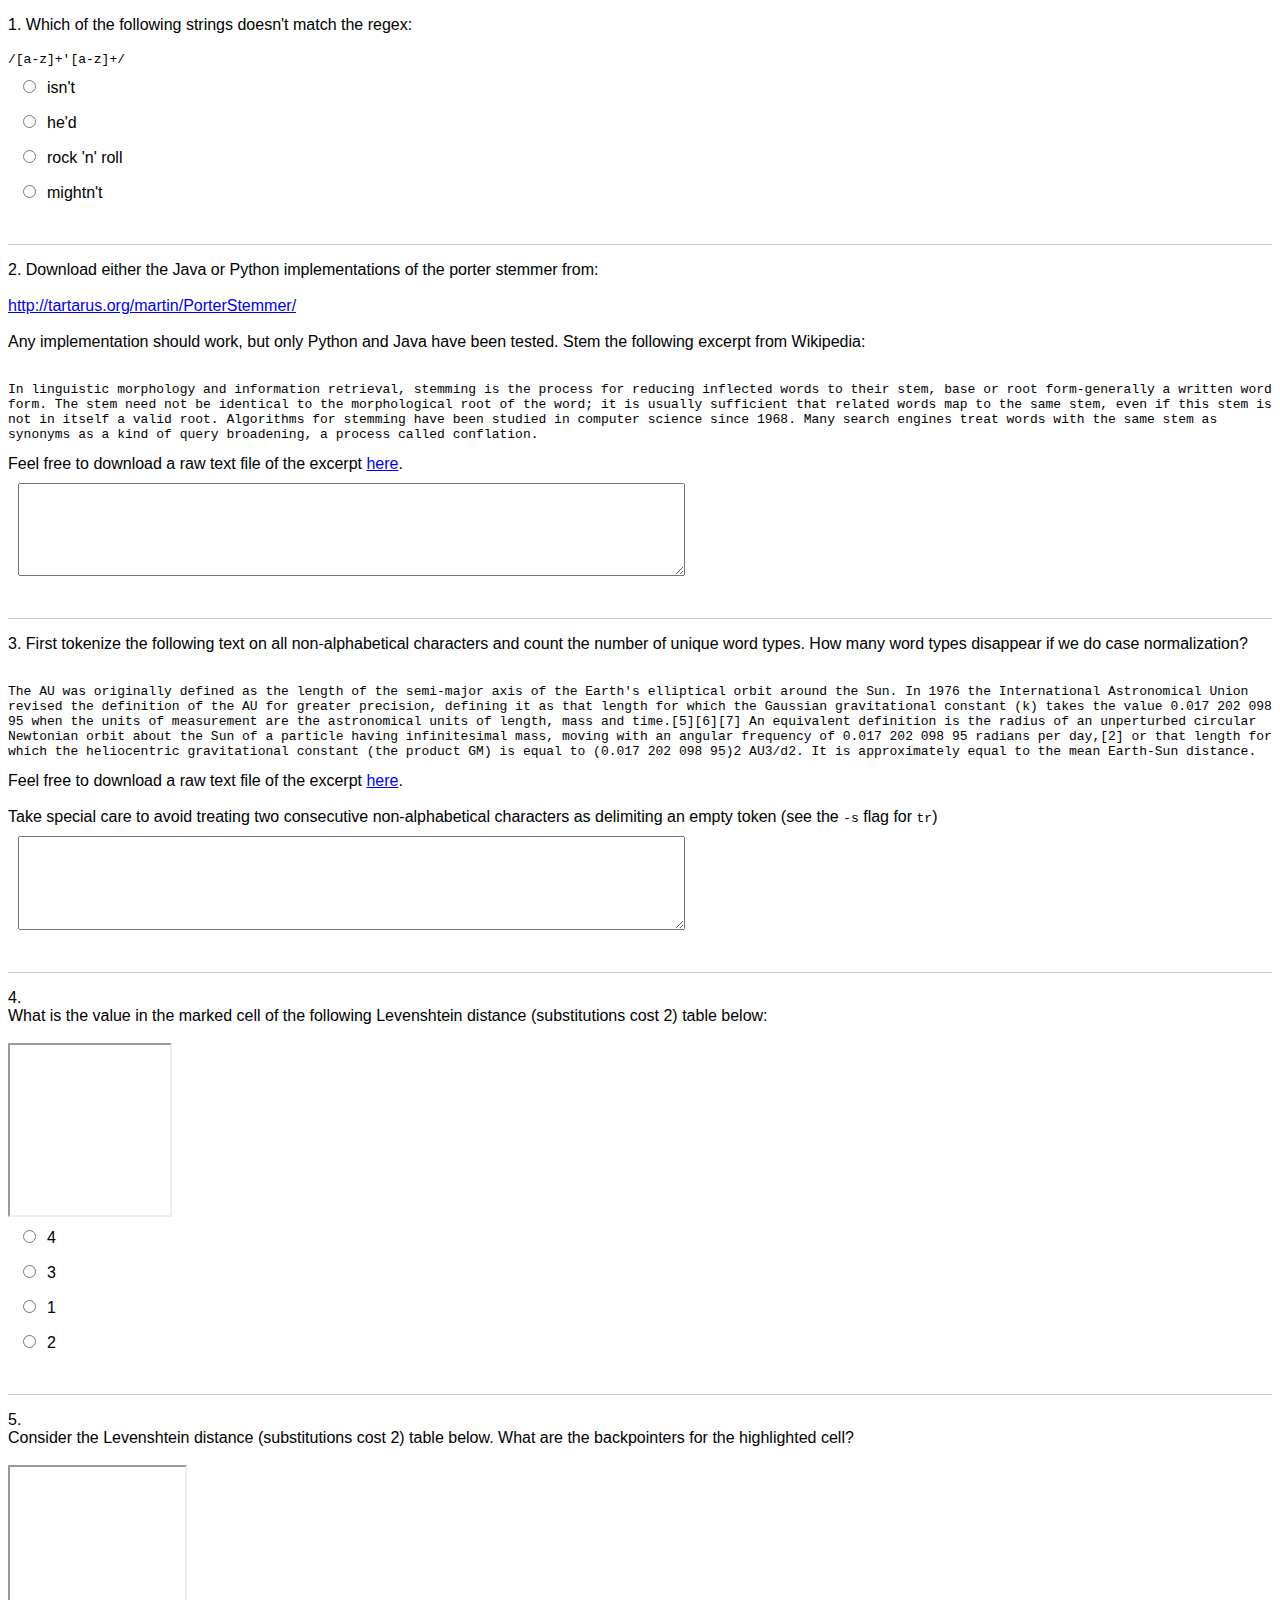
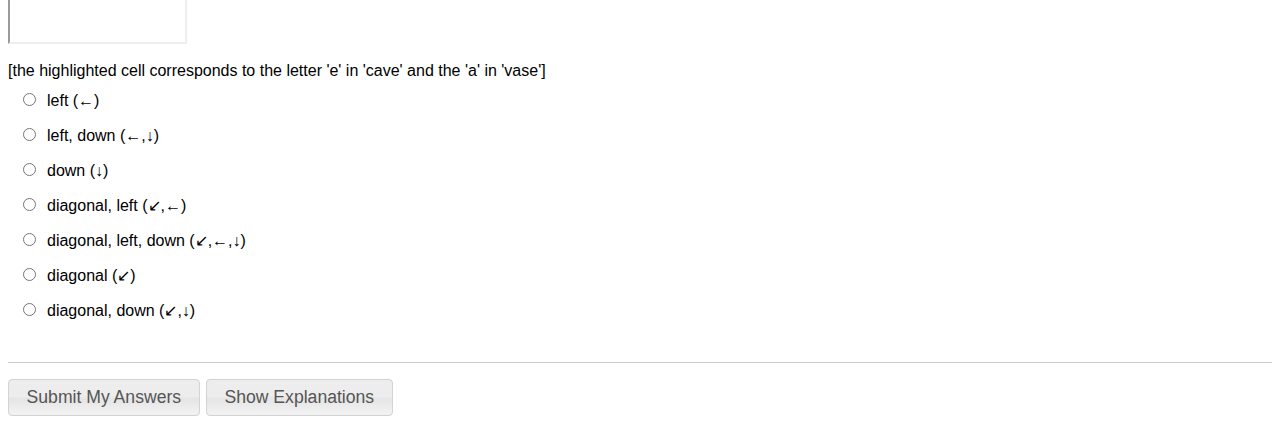
<file: problem-sets/index.html>
<html>
    <head>
        <script type="text/x-mathjax-config">
            MathJax.Hub.Config({
                               extensions: ["tex2jax.js"],
                               jax: ["input/TeX", "output/HTML-CSS"],
                               tex2jax: {
                               inlineMath: [ ['$$','$$'], ['$', '$'], ["\\(","\\)"] ],      
                               displayMath: [ ["\\[","\\]"] ],
                               processEscapes: true
                               },
                               imageFont: null,
                               "HTML-CSS": { availableFonts: ["TeX"] }
                               });
            
            var explained=false;
            </script>
        
        <script type="text/javascript" src="http://cdn.mathjax.org/mathjax/latest/MathJax.js?config=default"></script>
        <script src="../js/jquery.min.js" type="text/javascript"></script>
        <script src="../js/jquery.tools.min.js" type="text/javascript"></script>
        <script src="../js/jquery-ui.min.js" type="text/javascript"></script>
        
        <link rel="stylesheet" href="../css/jquery-ui.css" type="text/css" media="all" />
        
        <style type='text/css'>
            .question_number_area{
                margin-top: 12pt;
                margin-bottom:6pt;
            }
            .quiz_question_number {
                font-weight: bold;
                display: inline;
            }
            .question_feedback{
                display: inline;
            }
            .question_feedback img {
                display:inline;
                width:24px;
                height:24px;
            }
            body {
                font-family: Arial,Helvetica,Sans-Serif;
            }
            pre {white-space: normal; }
            div.correct_question{
                display:block;
                border-radius: 5px;
                padding:5px;
                background: #f0fff0;
                border: 2px green solid;
            }
            
            div.incorrect_choice {
                color: grey;
            }
            
            div.correct_choice {
                border:2px green solid;
                border-radius: 5px;
            }
            div.feedback{
                display:inline;
            }
            div.quiz_option {
                margin: 5px;
                padding: 5px;
            }
            div.quiz_option label {
                padding-left: .5em;
            }
            
            div.quiz_option label.checkbox-label {
                font-size: 10pt;
                margin-right: 5px;
                width: 30px;
            }
            div.choice_explanation{
                display:none;
                border-radius: 5px;
                padding:5px;
                background: #f0f0f0;
                border: 2px black solid;
            }
            div.correct_choice div.choice_explanation {
                background: #f0fff0;
                border: 2px green solid;
            }
            div.incorrect_choice div.choice_explanation {
                background: #fff0f0;
                border: 2px red solid;      
                color: black;
            }
            div.question_explanation{
                display:inline;
            }
            div.explanation_trigger{
                /*display:inline;*/
                float: left;
                margin-right: 5px;
            }
            .ui-icon-blank {background-position:-240px -224px}
            div.question-unit { 
                border-bottom: 1px solid #ccc;
                margin-bottom: 1em;
                padding-bottom: 2em; 
                position: relative;
            }
            div.question-unit textarea {
                height: 7em;
                width: 50em;
            }
            div.question-unit div.question-expl {
                background-color: #def;
                border: 2px solid #69f;
                border-radius: 5px;
                display: none;
                padding: .5em 1em; 
            }
            .answer-expl {
                background-color: #def;
                border: 1px solid #69f;
                border-radius: 5px;
                display: none;
                padding: 0 .5em;
            }
            </style>
    </head>
    <body>
        <div class="quiz_question_body">
            <form id="problem-set-form" name="problem-set-form" method="post" action="index.html">
            <div class="question_number_area">
            </div>
            <div class="quiz_question_text"> 
                
            </div>
            <div class="quiz_options">
            </div>
            <div class="quiz_question_body">
                <!--<div class="question_number_area" id="div_q2"><span class="quiz_question_number">Question 2</span><div class="question_feedback" id="q2Feedback"></div><div class="question_explanation" id="q2Explanation"></div>-->
                </div>
                
            </div>  
            <input id="qsubmit" type="submit" value="Submit My Answers" />
            <input id="qexplain" type="submit" value="Show Explanations" />
            </form>    
            <script>
            var ansKey = {};

            var renderQuestion = function (questionObj, questionId, preamble) {
                var myQ = null;
                if ($.isArray(questionObj)) {
                    myQ = questionObj[Math.floor(Math.random()*questionObj.length)];
                } else {
                    myQ = questionObj;
                }
                $('.quiz_question_text').append('<div id="' + questionId + '" class="question-unit"></div>');
                $('#' + questionId).text(questionId.split('_')[1] + '. ');
                $('#' + questionId).append('<div id="' + questionId + '_feedback" class="question_feedback"></div>');
                if (preamble) {
                    $('#' + questionId).append(preamble);
                }
                $('#' + questionId).append(myQ["data"]["text"]);
                $('#' + questionId).append('<div id="'+ questionId + '_X" class="question-expl"></div>');
                $('#' + questionId + '_X').append(myQ["data"]["explanation"]);

                //console.log(myQ);
                var questionType = myQ["@attributes"]["type"];
                $('#' + questionId).append('<div id="'+ questionId + '_Choices" class="answer-choices"></div>');
               
                renderAnswers(myQ["data"]["option_groups"]["option_group"], questionType, questionId);
            };

            var renderAnswers = function (optionObj, questionType, questionId) {

                // obj that holds correct answers
                ansKey[questionId] = {};

                if (questionType === "GS_Choice_Answer_Question") {
                    var answersToRender = [];
                    if ($.isArray(optionObj)) {
                        // rendering some from each collection
                        for (var ansIdx = 0; ansIdx < optionObj.length; ansIdx += 1) {
                            var ansColl = optionObj[ansIdx];
                            var selectNum = parseInt(ansColl["@attributes"]["select"]);
                            var correctedArr = [];
                            for (var i = 0; i < ansColl["option"].length; i += 1) {
                                if (ansColl["option"][i]) {
                                    correctedArr.push(ansColl["option"][i]);
                                }
                            }
                            for (var i = 0; i < selectNum; i += 1) {
                                var arrLen = correctedArr.length;
                                var randomIdx = Math.floor(Math.random() * arrLen);
                                var myAns = correctedArr.splice(randomIdx,1);
                                answersToRender.push(myAns[0]);
                            }
                        }    
                        var origLen = answersToRender.length;
                        for (var counter = 0; counter < origLen; counter += 1) {

                            var newRandomIdx = (Math.floor(Math.random() * answersToRender.length));
                            var curAns = answersToRender.splice(newRandomIdx,1);

                            var curAnsId = curAns[0]["@attributes"]["id"];
                            var curAnsScore = curAns[0]["@attributes"]["selected_score"];
                            var curAnsText = curAns[0]["text"];
                            var curAnsExpl = curAns[0]["explanation"];

                            if (curAnsScore == 1) {
                                ansKey[questionId]["correct"] = curAnsId;
                            }

                            $('#' + questionId + '_Choices').append('<div class="quiz_option"><input type="radio" id="' + curAnsId + '" name="' + questionId + '_input"></input><label for="' + curAnsId + '">' + curAnsText +'</label><div class="answer-expl">' + curAnsExpl + '</div></div>');
                        }
                    } else {
                        // rendering all
                        var origLen = optionObj["option"].length;
                        //console.log(optionObj);
                        var answersToRender = [];
                        for (var counter = 0; counter < origLen; counter += 1) {

                            var newRandomIdx = (Math.floor(Math.random() * optionObj["option"].length));
                            var curAns = optionObj["option"].splice(newRandomIdx,1);

                            var curAnsId = curAns[0]["@attributes"]["id"];
                            var curAnsScore = curAns[0]["@attributes"]["selected_score"];
                            var curAnsText = curAns[0]["text"];
                            var curAnsExpl = curAns[0]["explanation"];

                            if (curAnsScore == 1) {
                                ansKey[questionId]["correct"] = curAnsId;
                            }

                            $('#' + questionId + '_Choices').append('<div class="quiz_option"><input type="radio" id="' + curAnsId + '" name="' + questionId + '_input"></input><label for="' + curAnsId + '">' + curAnsText +'</label><div class="answer-expl">' + curAnsExpl + '</div></div>');
                        }
                    }
                } else if (questionType === "GS_Short_Answer_Question_Simple") {

                    if ($.isArray(optionObj["option"])) {
                        for (var i = 0; i < optionObj["option"].length; i += 1) {
                            //console.log(optionObj["option"][i]);
                            var curAnsId = optionObj["option"][i]["@attributes"]["id"];
                            var curAnsScore = optionObj["option"][i]["@attributes"]["selected_score"];
                            var curAnsText = optionObj["option"][i]["text"];
                            var curAnsExpl = optionObj["option"][i]["explanation"];

                            //console.log(curAnsExpl);
                            //if (!$.isEmptyObject(curAnsExpl) && curAnsExpl.toLowerCase().indexOf("correct") != -1) {
                            if (curAnsScore == 1) {
                                ansKey[questionId]["correct"] = curAnsText;
                            }
                        }
                    } else {
                        var curAnsId = optionObj["option"]["@attributes"]["id"];
                        var curAnsScore = optionObj["option"]["@attributes"]["selected_score"];
                        var curAnsText = optionObj["option"]["text"];
                        var curAnsExpl = optionObj["option"]["explanation"];

                        //if (curAnsExpl && curAnsExpl.toLowerCase().indexOf("correct") != -1) {
                        if (curAnsScore == 1) {
                            ansKey[questionId]["correct"] = curAnsText;
                        }
                    }
                    $('#' + questionId + '_Choices').append('<div class="quiz_option"><textarea id="' + curAnsId + '" name="' + questionId + '_input"></textarea><div class="answer-expl">' + curAnsExpl + '</div></div>');

                }

            };

            var renderQuiz = function (jsonObj) {
                // all should follow same format
                var questionsArr = jsonObj["data"]["question_groups"]["question_group"];
                for (q = 0; q < questionsArr.length; q += 1) {
                    renderQuestion(questionsArr[q]["question"], 'Q_' + (q + 1), questionsArr[q]["preamble"]);
                } 
            };

            $(document).ready(function() {

                var psJsonPath = '';
                if (location.search.split("ps=")[1]) { 
                    psJsonPath = 'json/' + location.search.split("ps=")[1] + '/question.json';
                } else {
                    psJsonPath = 'json/Text-Processing-And-Edit-Distance/question.json'; 
                }
                $.get(psJsonPath, 
                        function (data, message, jqXHR) {
                            renderQuiz(data);
                            console.log(ansKey);
                        }, 'json');

                $("#qsubmit").button();
                $("#qsubmit").click(checkAnswers);
                $("#qexplain").button();
                $("#qexplain").click(explainAll);
                $("#feedback-dialog").dialog({autoOpen:false});
                $("#tooltiptest").tooltip();

                $('input:checkbox').button({text:false, icons:{primary:'ui-icon-blank'}, label:'Click to select'});
                $('input:checkbox').change( function (evt) {showCorrect(evt.target);});

            });
                
            function showCorrect(input) {
                if (input.checked) {
                    $(input).button('option','icons', {primary: "ui-icon-check"});
                } else { 
                    $(input).button('option','icons', {primary: "ui-icon-blank"});
                }
            }

            function checkAnswers(event) {

                event.preventDefault();

                if (event.currentTarget.value == "Try Again") {
                    $(document).attr('location').href = location.href;
                }

                var tryQ1 = tryQ2 = null;

                var userAnswers = [];
                var quizLen = $('.question-unit').length;
                for (var q = 1; q <= quizLen; q += 1) {
                    var answerInput = $('[name*="Q_' + q + '_input"]');
                    console.log(answerInput);
                    console.log($('#Q_' + q + '_input'));
                    switch (answerInput[0].tagName.toLowerCase()) {
                        case "input":
                            var questionStatus = false;
                            for (var i = 0; i < answerInput.length; i += 1) {
                                console.log(answerInput[i].id + ": " + answerInput[i].checked);
                                console.log(answerInput[i].id == ansKey["Q_" + q]["correct"]);
                                if (answerInput[i].checked) {
                                    questionStatus = ansKey["Q_" + q]["correct"] == answerInput[i].id;
                                }
                            }
                            userAnswers.push(questionStatus);
                            break;
                        case "textarea":
                            userAnswers.push(ansKey["Q_" + q]["correct"] == answerInput.val());
                            break;
                        default:
                            break;
                    }

                    var tryAgain = false;
                    for (var a = 0; a < userAnswers.length; a += 1) {
                        if (userAnswers[a] && userAnswers[a] != "undefined") {
                            $('#Q_' + (a + 1) + '_feedback').html('<img src="../css/images/correct.png" />');
                        } else {
                            $('#Q_' + (a + 1) + '_feedback').html('<img src="../css/images/wrong.png" />');
                            tryAgain = true;
                        }
                    }

                    if (tryAgain) {
                        $('#qsubmit').val('Try Again');
                    } else {
                        $('#qexplain').val('Continue');                        
                        $('#qsubmit').hide();
                    }

                }
                
                /*
                if (checkq2()) {
                    $('#q2Feedback').html("<img src='../css/images/correct.png' />");
                    $('#q2Explanation').html("<div class='correct_question'>Explanation: $$x = (7-2) \\times 3^{-1} \\in \\mathbb{Z}_{19}$$</div>");
                    MathJax.Hub.Queue(["Typeset",MathJax.Hub,'q2Explanation']);
                } else {
                    $('#q2Feedback').html('<img src="../css/images/wrong.png" />');
                    tryQ2 = true;
                }

                if (tryQ1 || tryQ2) {
                }
                */
            }
                
            /*
            function checkq1() {
                if ($('#q1a')[0].checked!=false) return false;
                if ($('#q1b')[0].checked!=true) return false;
                if ($('#q1c')[0].checked!=false) return false;
                if ($('#q1d')[0].checked!=true) return false;
                if ($('#q1e')[0].checked!=true) return false;
                if ($('#q1f')[0].checked!=false) return false;
                if ($('#q1g')[0].checked!=true) return false;
                if ($('#q1h')[0].checked!=false) return false; 
                return true;
            }
                
            function checkq2() {
                var patt = /\b\s*8\s*\b/i;
                return patt.test($('#q2ans').val());
            }
            */
                
            function explainAll(event) {

                event.preventDefault();

                if (event.currentTarget.value == "Continue") {
                    $(document).attr('location').href = "../week1/Defining-Minimum-Edit-Distance/";
                }

                if (!explained) {
                        
                    explained=true;
                    $('#div_q1a').addClass('incorrect_choice');
                    $('#div_q1b').addClass('correct_choice');
                    $('#div_q1c').addClass('incorrect_choice');
                    $('#div_q1d').addClass('correct_choice');
                    $('#div_q1e').addClass('correct_choice');
                    $('#div_q1f').addClass('incorrect_choice');
                    $('#div_q1g').addClass('correct_choice');
                    $('#div_q1h').addClass('incorrect_choice');

                    $('.question-expl').show();
                    $('.answer-expl').show();
                    
                    /*
                    $('#div_q1a').prepend(typesetExplanation(''))
                    .prepend(triggerFactory());
                    $('#div_q1b').prepend(typesetExplanation("You cannot encrypt $$k$$ under the root, but 1's children must be able to decrypt $$k$$."))
                    .prepend(triggerFactory());
                    $('#div_q1c').prepend(typesetExplanation(""))
                    .prepend(triggerFactory());
                    $('#div_q1d').prepend(typesetExplanation("You cannot encrypt $$k$$ under any key on the path from the root to node 25. Therefore 26 can only decrypt if you encrypt $$k$$ under key $$k_{26}$$."))
                    .prepend(triggerFactory());
                    $('#div_q1e').prepend(typesetExplanation("You cannot encrypt $$k$$ under key 5, but 11's children must be able to decrypt $$k$$."))
                    .prepend(triggerFactory());
                    
                    $('#div_q1f').prepend(typesetExplanation(""))
                    .prepend(triggerFactory());
                    
                    $('#div_q1g').prepend(typesetExplanation("You cannot encrypt $$k$$ under 2, but 6's children must be able to decrypt $$k$$."))
                    .prepend(triggerFactory());
                    
                    $('#div_q1h').prepend(typesetExplanation(""))
                    .prepend(triggerFactory());

                    $('.explanation_trigger').tooltip({'position':'top right', 'opacity':1});  
                    */
                }
                                                

                //$('#q1Explanation').html("<div class='correct_question'>Question Explanation: See individual choice explanations</div>");

                //$('#q2Explanation').html(" <div class='correct_question'>Question Explanation: $$x = (7-2) \\times 3^{-1} \\in \\mathbb{Z}_{19}$$</div>");
                MathJax.Hub.Queue(["Typeset",MathJax.Hub,'q2Explanation']);

                $('#qexplain').val('Continue');                        
                    
            }
                
            function triggerFactory() {
                return $(document.createElement('div')).attr('class','explanation_trigger').html('<a href="javascript:">[?]</a> ')[0];
                
            }
                
            function typesetExplanation(text) {
                if (text=='') {
                    text="No explanation was given by the instructor.";
                }
                var explanationDiv=$(document.createElement('div')).attr('class','choice_explanation').html(text)[0];
                MathJax.Hub.Queue(["Typeset",MathJax.Hub,explanationDiv]);
                return explanationDiv;
            }
                
            </script>
    </body>
</html>
</file>
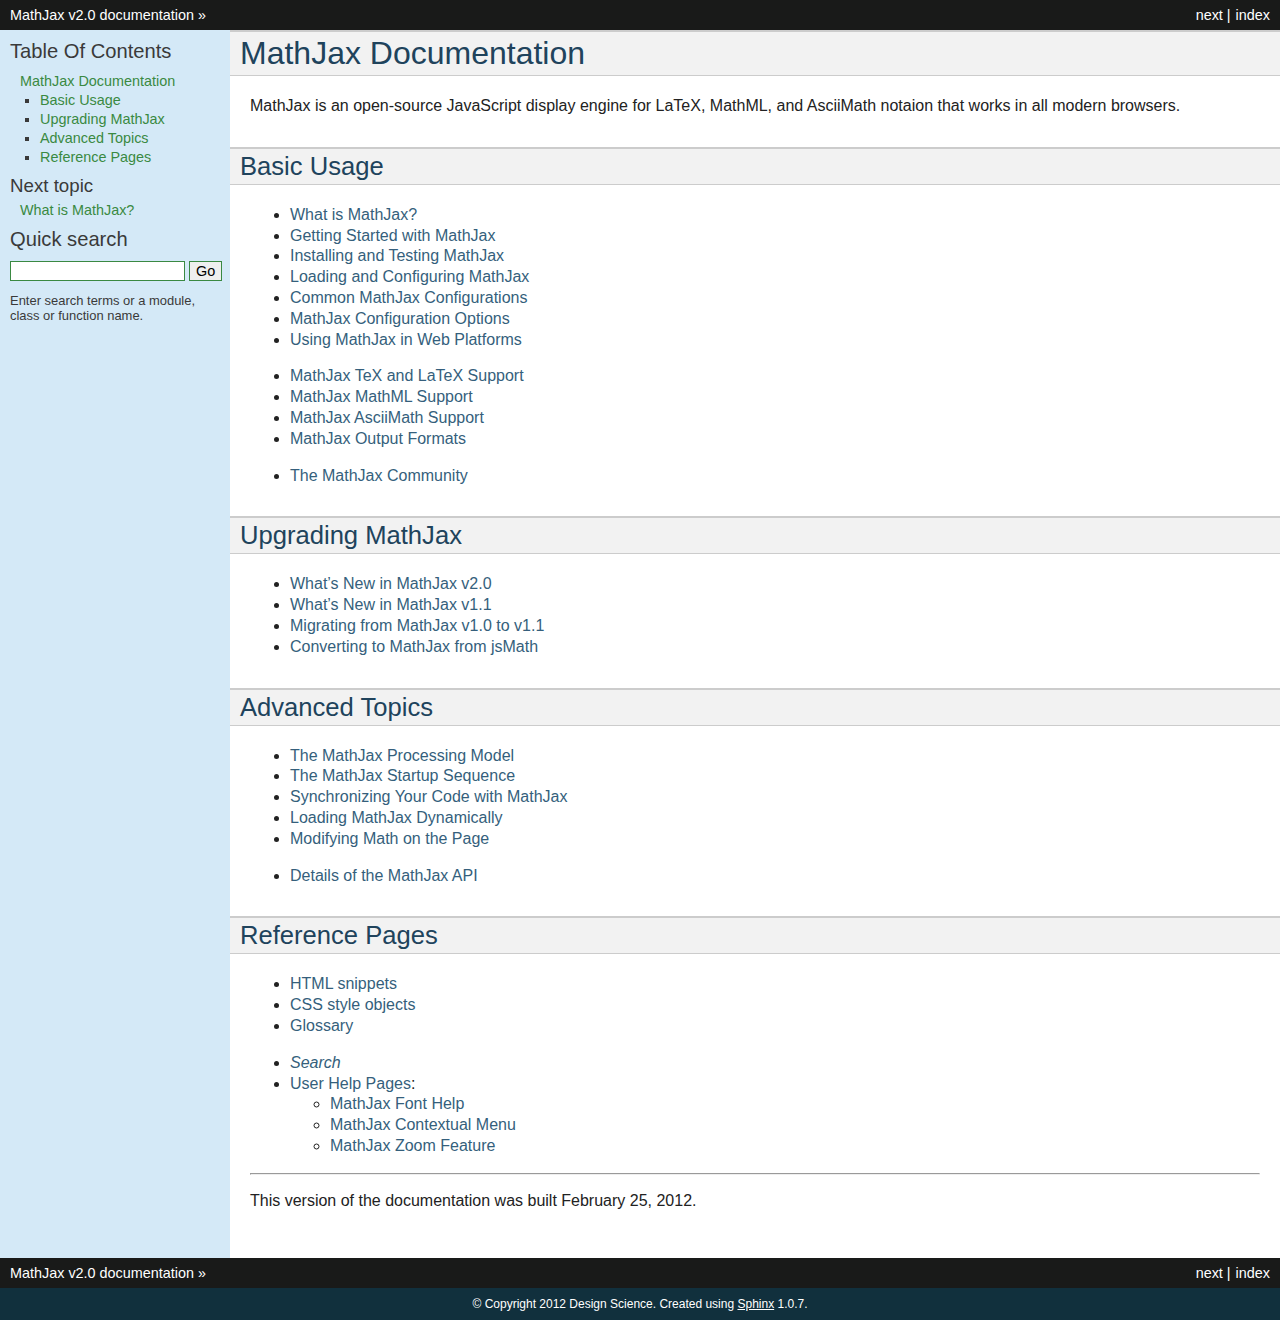
<file: offline/mathjax/docs/html/index.html>
<!DOCTYPE html PUBLIC "-//W3C//DTD XHTML 1.0 Transitional//EN"
  "http://www.w3.org/TR/xhtml1/DTD/xhtml1-transitional.dtd">

<html xmlns="http://www.w3.org/1999/xhtml">
  <head>
    <meta http-equiv="Content-Type" content="text/html; charset=utf-8" />
    
    <title>MathJax Documentation &mdash; MathJax v2.0 documentation</title>
    <link rel="stylesheet" href="_static/mj.css" type="text/css" />
    <link rel="stylesheet" href="_static/pygments.css" type="text/css" />
    <script type="text/javascript">
      var DOCUMENTATION_OPTIONS = {
        URL_ROOT:    '',
        VERSION:     '2.0',
        COLLAPSE_INDEX: false,
        FILE_SUFFIX: '.html',
        HAS_SOURCE:  true
      };
    </script>
    <script type="text/javascript" src="_static/jquery.js"></script>
    <script type="text/javascript" src="_static/underscore.js"></script>
    <script type="text/javascript" src="_static/doctools.js"></script>
    <!--<script type="text/javascript" src="../../MathJax.js?config=TeX-AMS-MML_HTMLorMML"></script>-->
    <link rel="top" title="MathJax v2.0 documentation" href="#" />
    <link rel="next" title="What is MathJax?" href="mathjax.html" /> 
  </head>
  <body>
    
    <div class="related">
      <h3>Navigation</h3>
      <ul>
        <li class="right" style="margin-right: 10px">
          <a href="genindex.html" title="General Index"
             accesskey="I">index</a></li>
        <li class="right" >
          <a href="mathjax.html" title="What is MathJax?"
             accesskey="N">next</a> |</li>
        <li><a href="#">MathJax v2.0 documentation</a> &raquo;</li> 
      </ul>
    </div>  

    <div class="document">
      <div class="documentwrapper">
        <div class="bodywrapper">
          <div class="body">
            
  <div class="section" id="mathjax-documentation">
<h1>MathJax Documentation<a class="headerlink" href="#mathjax-documentation" title="Permalink to this headline">¶</a></h1>
<p>MathJax is an open-source JavaScript display engine for LaTeX,
MathML, and AsciiMath notaion that works in all modern browsers.</p>
<div class="section" id="basic-usage">
<h2>Basic Usage<a class="headerlink" href="#basic-usage" title="Permalink to this headline">¶</a></h2>
<div class="toctree-wrapper compound">
<ul>
<li class="toctree-l1"><a class="reference internal" href="mathjax.html">What is MathJax?</a></li>
<li class="toctree-l1"><a class="reference internal" href="start.html">Getting Started with MathJax</a></li>
<li class="toctree-l1"><a class="reference internal" href="installation.html">Installing and Testing MathJax</a></li>
<li class="toctree-l1"><a class="reference internal" href="configuration.html">Loading and Configuring MathJax</a></li>
<li class="toctree-l1"><a class="reference internal" href="config-files.html">Common MathJax Configurations</a></li>
<li class="toctree-l1"><a class="reference internal" href="options/index.html">MathJax Configuration Options</a></li>
<li class="toctree-l1"><a class="reference internal" href="platforms/index.html">Using MathJax in Web Platforms</a></li>
</ul>
</div>
<div class="toctree-wrapper compound">
<ul>
<li class="toctree-l1"><a class="reference internal" href="tex.html">MathJax TeX and LaTeX Support</a></li>
<li class="toctree-l1"><a class="reference internal" href="mathml.html">MathJax MathML Support</a></li>
<li class="toctree-l1"><a class="reference internal" href="asciimath.html">MathJax AsciiMath Support</a></li>
<li class="toctree-l1"><a class="reference internal" href="output.html">MathJax Output Formats</a></li>
</ul>
</div>
<div class="toctree-wrapper compound">
<ul>
<li class="toctree-l1"><a class="reference internal" href="community.html">The MathJax Community</a></li>
</ul>
</div>
</div>
<div class="section" id="upgrading-mathjax">
<span id="id1"></span><h2>Upgrading MathJax<a class="headerlink" href="#upgrading-mathjax" title="Permalink to this headline">¶</a></h2>
<div class="toctree-wrapper compound">
<ul>
<li class="toctree-l1"><a class="reference internal" href="whats-new-2.0.html">What&#8217;s New in MathJax v2.0</a></li>
<li class="toctree-l1"><a class="reference internal" href="whats-new-1.1.html">What&#8217;s New in MathJax v1.1</a></li>
<li class="toctree-l1"><a class="reference internal" href="upgrade.html">Migrating from MathJax v1.0 to v1.1</a></li>
<li class="toctree-l1"><a class="reference internal" href="jsMath.html">Converting to MathJax from jsMath</a></li>
</ul>
</div>
</div>
<div class="section" id="advanced-topics">
<span id="id2"></span><h2>Advanced Topics<a class="headerlink" href="#advanced-topics" title="Permalink to this headline">¶</a></h2>
<div class="toctree-wrapper compound">
<ul>
<li class="toctree-l1"><a class="reference internal" href="model.html">The MathJax Processing Model</a></li>
<li class="toctree-l1"><a class="reference internal" href="startup.html">The MathJax Startup Sequence</a></li>
<li class="toctree-l1"><a class="reference internal" href="synchronize.html">Synchronizing Your Code with MathJax</a></li>
<li class="toctree-l1"><a class="reference internal" href="dynamic.html">Loading MathJax Dynamically</a></li>
<li class="toctree-l1"><a class="reference internal" href="typeset.html">Modifying Math on the Page</a></li>
</ul>
</div>
<div class="toctree-wrapper compound">
<ul>
<li class="toctree-l1"><a class="reference internal" href="api/index.html">Details of the MathJax API</a></li>
</ul>
</div>
</div>
<div class="section" id="reference-pages">
<h2>Reference Pages<a class="headerlink" href="#reference-pages" title="Permalink to this headline">¶</a></h2>
<div class="toctree-wrapper compound">
<ul>
<li class="toctree-l1"><a class="reference internal" href="HTML-snippets.html">HTML snippets</a></li>
<li class="toctree-l1"><a class="reference internal" href="CSS-styles.html">CSS style objects</a></li>
<li class="toctree-l1"><a class="reference internal" href="glossary.html">Glossary</a></li>
</ul>
</div>
<ul class="simple">
<li><a class="reference internal" href="search.html"><em>Search</em></a></li>
<li><a class="reference external" href="http://www.mathjax.org/help/user">User Help Pages</a>:<ul>
<li><a class="reference external" href="http://www.mathjax.org/help/fonts">MathJax Font Help</a></li>
<li><a class="reference external" href="http://www.mathjax.org/help/menu">MathJax Contextual Menu</a></li>
<li><a class="reference external" href="http://www.mathjax.org/help/zoom">MathJax Zoom Feature</a></li>
</ul>
</li>
</ul>
<hr class="docutils" />
<p>This version of the documentation was built February 25, 2012.</p>
</div>
</div>


          </div>
        </div>
      </div>
      <div class="sphinxsidebar">
        <div class="sphinxsidebarwrapper">
  <h3><a href="#">Table Of Contents</a></h3>
  <ul>
<li><a class="reference internal" href="#">MathJax Documentation</a><ul>
<li><a class="reference internal" href="#basic-usage">Basic Usage</a><ul>
</ul>
</li>
<li><a class="reference internal" href="#upgrading-mathjax">Upgrading MathJax</a><ul>
</ul>
</li>
<li><a class="reference internal" href="#advanced-topics">Advanced Topics</a><ul>
</ul>
</li>
<li><a class="reference internal" href="#reference-pages">Reference Pages</a><ul>
</ul>
</li>
</ul>
</li>
</ul>

  <h4>Next topic</h4>
  <p class="topless"><a href="mathjax.html"
                        title="next chapter">What is MathJax?</a></p>
<div id="searchbox" style="display: none">
  <h3>Quick search</h3>
    <form class="search" action="search.html" method="get">
      <input type="text" name="q" size="18" />
      <input type="submit" value="Go" />
      <input type="hidden" name="check_keywords" value="yes" />
      <input type="hidden" name="area" value="default" />
    </form>
    <p class="searchtip" style="font-size: 90%">
    Enter search terms or a module, class or function name.
    </p>
</div>
<script type="text/javascript">$('#searchbox').show(0);</script>
        </div>
      </div>
      <div class="clearer"></div>
    </div>
    <div class="related">
      <h3>Navigation</h3>
      <ul>
        <li class="right" style="margin-right: 10px">
          <a href="genindex.html" title="General Index"
             >index</a></li>
        <li class="right" >
          <a href="mathjax.html" title="What is MathJax?"
             >next</a> |</li>
        <li><a href="#">MathJax v2.0 documentation</a> &raquo;</li> 
      </ul>
    </div>
    <div class="footer">
        &copy; Copyright 2012 Design Science.
      Created using <a href="http://sphinx.pocoo.org/">Sphinx</a> 1.0.7.
    </div>
    
  </body>
</html>
</file>
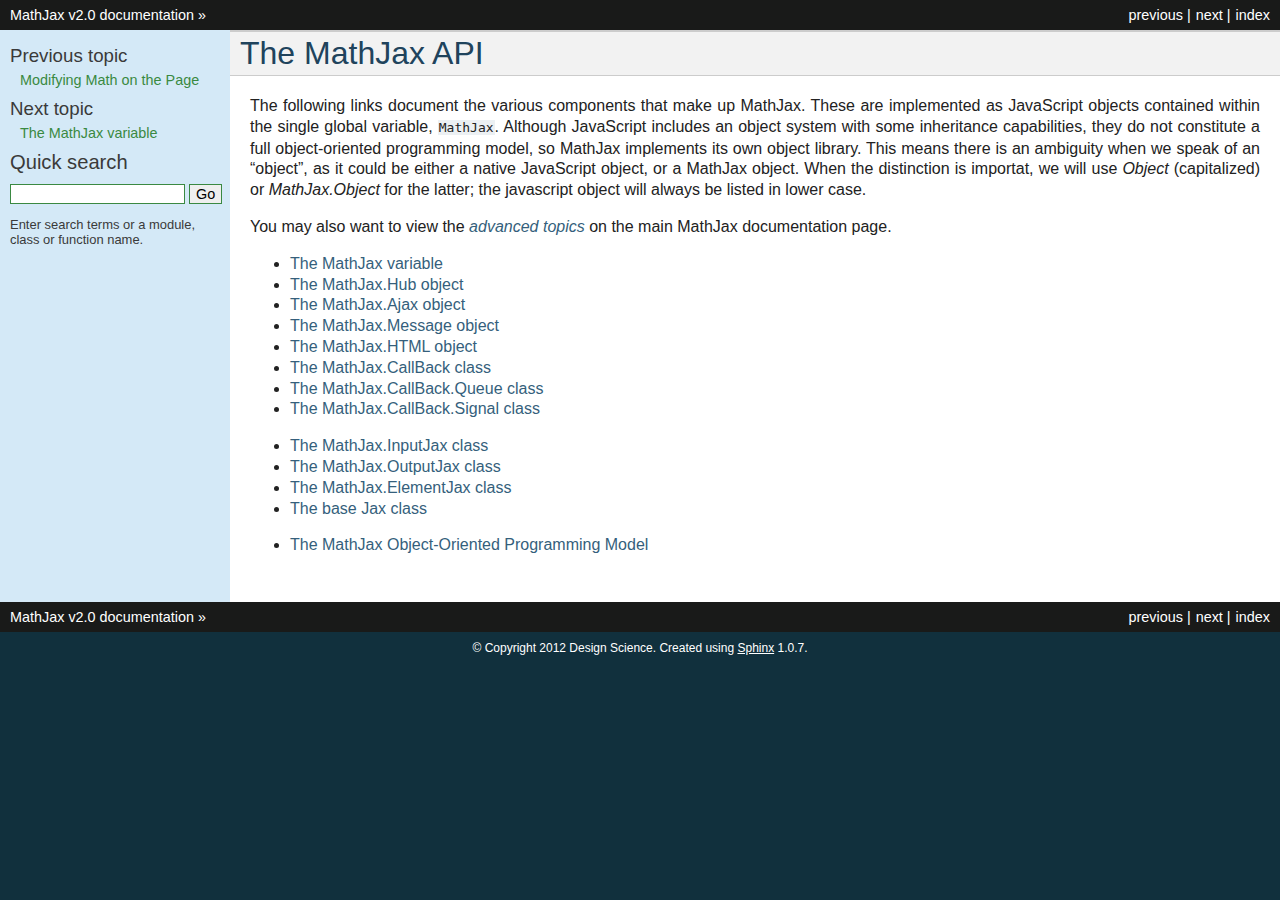
<file: offline/mathjax/docs/html/api/index.html>
<!DOCTYPE html PUBLIC "-//W3C//DTD XHTML 1.0 Transitional//EN"
  "http://www.w3.org/TR/xhtml1/DTD/xhtml1-transitional.dtd">

<html xmlns="http://www.w3.org/1999/xhtml">
  <head>
    <meta http-equiv="Content-Type" content="text/html; charset=utf-8" />
    
    <title>The MathJax API &mdash; MathJax v2.0 documentation</title>
    <link rel="stylesheet" href="../_static/mj.css" type="text/css" />
    <link rel="stylesheet" href="../_static/pygments.css" type="text/css" />
    <script type="text/javascript">
      var DOCUMENTATION_OPTIONS = {
        URL_ROOT:    '../',
        VERSION:     '2.0',
        COLLAPSE_INDEX: false,
        FILE_SUFFIX: '.html',
        HAS_SOURCE:  true
      };
    </script>
    <script type="text/javascript" src="../_static/jquery.js"></script>
    <script type="text/javascript" src="../_static/underscore.js"></script>
    <script type="text/javascript" src="../_static/doctools.js"></script>
    <!--<script type="text/javascript" src="../../../MathJax.js?config=TeX-AMS-MML_HTMLorMML"></script>-->
    <link rel="top" title="MathJax v2.0 documentation" href="../index.html" />
    <link rel="next" title="The MathJax variable" href="variable.html" />
    <link rel="prev" title="Modifying Math on the Page" href="../typeset.html" /> 
  </head>
  <body>
    
    <div class="related">
      <h3>Navigation</h3>
      <ul>
        <li class="right" style="margin-right: 10px">
          <a href="../genindex.html" title="General Index"
             accesskey="I">index</a></li>
        <li class="right" >
          <a href="variable.html" title="The MathJax variable"
             accesskey="N">next</a> |</li>
        <li class="right" >
          <a href="../typeset.html" title="Modifying Math on the Page"
             accesskey="P">previous</a> |</li>
        <li><a href="../index.html">MathJax v2.0 documentation</a> &raquo;</li> 
      </ul>
    </div>  

    <div class="document">
      <div class="documentwrapper">
        <div class="bodywrapper">
          <div class="body">
            
  <div class="section" id="the-mathjax-api">
<span id="mathjax-api"></span><h1>The MathJax API<a class="headerlink" href="#the-mathjax-api" title="Permalink to this headline">¶</a></h1>
<p>The following links document the various components that make up
MathJax.  These are implemented as JavaScript objects contained within
the single global variable, <tt class="docutils literal"><span class="pre">MathJax</span></tt>.  Although JavaScript includes
an object system with some inheritance capabilities, they do not
constitute a full object-oriented programming model, so MathJax
implements its own object library.  This means there is an ambiguity
when we speak of an &#8220;object&#8221;, as it could be either a native
JavaScript object, or a MathJax object.  When the distinction is
importat, we will use <cite>Object</cite> (capitalized) or <cite>MathJax.Object</cite> for
the latter; the javascript object will always be listed in lower
case.</p>
<p>You may also want to view the <a class="reference internal" href="../index.html#advanced-topics"><em>advanced topics</em></a>
on the main MathJax documentation page.</p>
<div class="toctree-wrapper compound">
<ul>
<li class="toctree-l1"><a class="reference internal" href="variable.html">The MathJax variable</a></li>
<li class="toctree-l1"><a class="reference internal" href="hub.html">The MathJax.Hub object</a></li>
<li class="toctree-l1"><a class="reference internal" href="ajax.html">The MathJax.Ajax object</a></li>
<li class="toctree-l1"><a class="reference internal" href="message.html">The MathJax.Message object</a></li>
<li class="toctree-l1"><a class="reference internal" href="html.html">The MathJax.HTML object</a></li>
<li class="toctree-l1"><a class="reference internal" href="callback.html">The MathJax.CallBack class</a></li>
<li class="toctree-l1"><a class="reference internal" href="queue.html">The MathJax.CallBack.Queue class</a></li>
<li class="toctree-l1"><a class="reference internal" href="signal.html">The MathJax.CallBack.Signal class</a></li>
</ul>
</div>
<div class="toctree-wrapper compound">
<ul>
<li class="toctree-l1"><a class="reference internal" href="inputjax.html">The MathJax.InputJax class</a></li>
<li class="toctree-l1"><a class="reference internal" href="outputjax.html">The MathJax.OutputJax class</a></li>
<li class="toctree-l1"><a class="reference internal" href="elementjax.html">The MathJax.ElementJax class</a></li>
<li class="toctree-l1"><a class="reference internal" href="jax.html">The base Jax class</a></li>
</ul>
</div>
<div class="toctree-wrapper compound">
<ul>
<li class="toctree-l1"><a class="reference internal" href="object.html">The MathJax Object-Oriented Programming Model</a></li>
</ul>
</div>
</div>


          </div>
        </div>
      </div>
      <div class="sphinxsidebar">
        <div class="sphinxsidebarwrapper">
  <h4>Previous topic</h4>
  <p class="topless"><a href="../typeset.html"
                        title="previous chapter">Modifying Math on the Page</a></p>
  <h4>Next topic</h4>
  <p class="topless"><a href="variable.html"
                        title="next chapter">The MathJax variable</a></p>
<div id="searchbox" style="display: none">
  <h3>Quick search</h3>
    <form class="search" action="../search.html" method="get">
      <input type="text" name="q" size="18" />
      <input type="submit" value="Go" />
      <input type="hidden" name="check_keywords" value="yes" />
      <input type="hidden" name="area" value="default" />
    </form>
    <p class="searchtip" style="font-size: 90%">
    Enter search terms or a module, class or function name.
    </p>
</div>
<script type="text/javascript">$('#searchbox').show(0);</script>
        </div>
      </div>
      <div class="clearer"></div>
    </div>
    <div class="related">
      <h3>Navigation</h3>
      <ul>
        <li class="right" style="margin-right: 10px">
          <a href="../genindex.html" title="General Index"
             >index</a></li>
        <li class="right" >
          <a href="variable.html" title="The MathJax variable"
             >next</a> |</li>
        <li class="right" >
          <a href="../typeset.html" title="Modifying Math on the Page"
             >previous</a> |</li>
        <li><a href="../index.html">MathJax v2.0 documentation</a> &raquo;</li> 
      </ul>
    </div>
    <div class="footer">
        &copy; Copyright 2012 Design Science.
      Created using <a href="http://sphinx.pocoo.org/">Sphinx</a> 1.0.7.
    </div>
    
  </body>
</html>
</file>
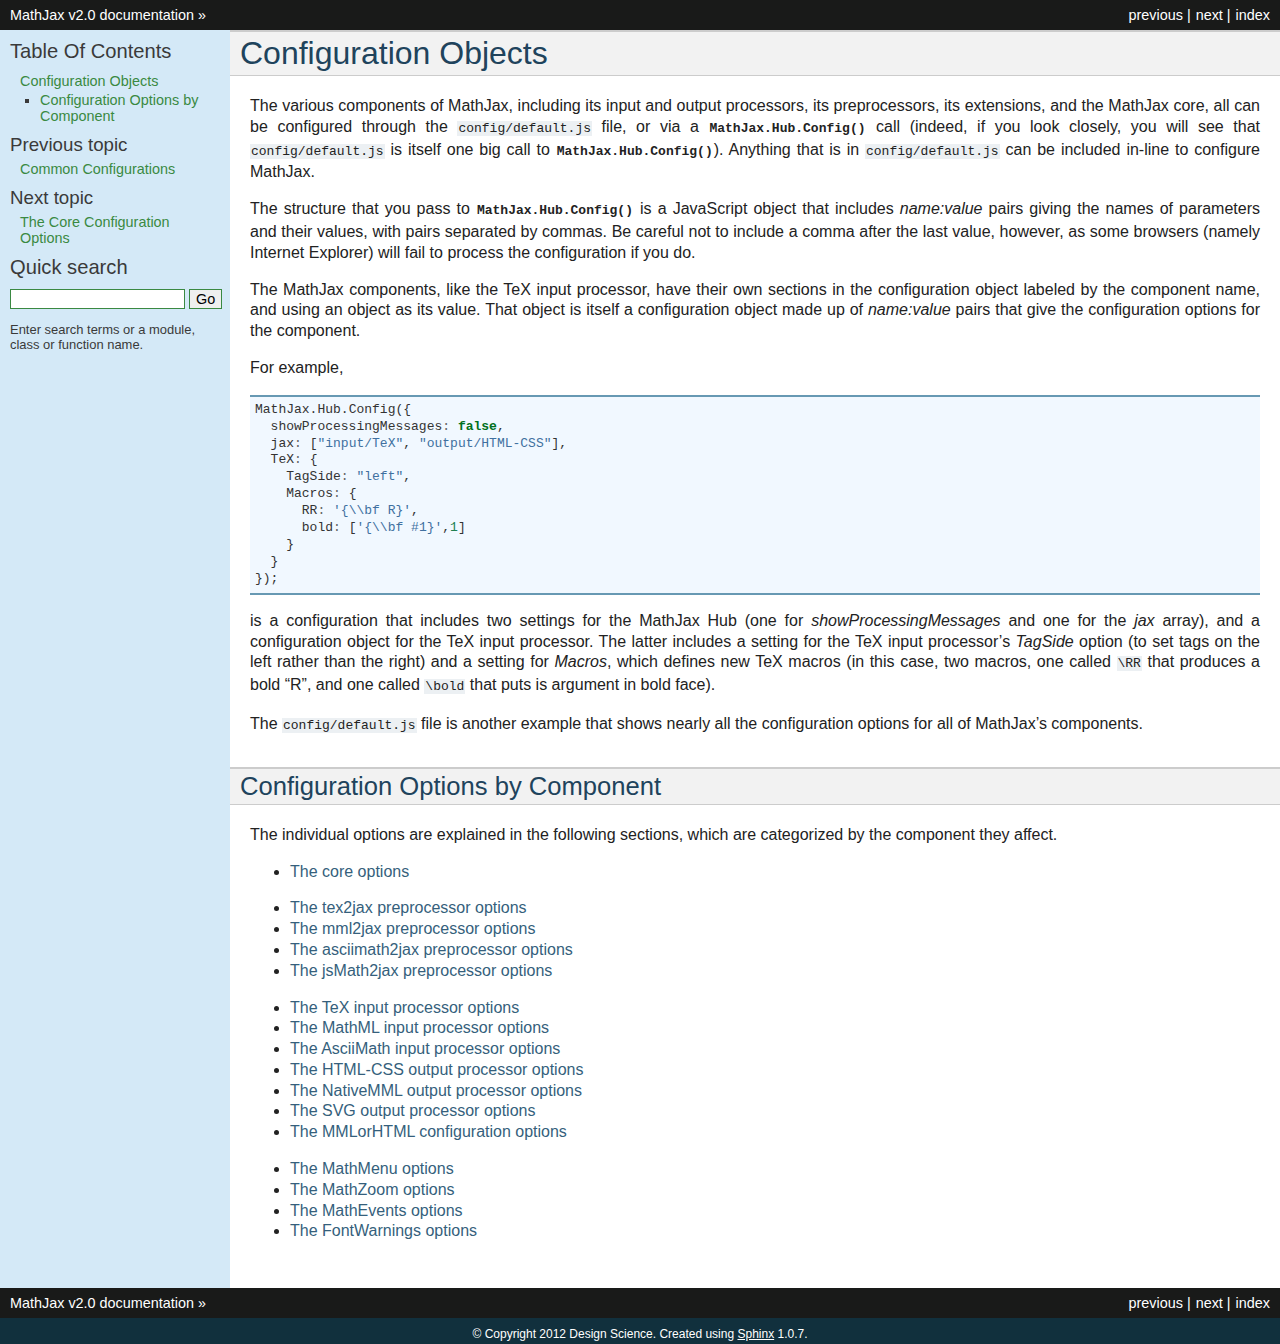
<file: offline/mathjax/docs/html/options/index.html>
<!DOCTYPE html PUBLIC "-//W3C//DTD XHTML 1.0 Transitional//EN"
  "http://www.w3.org/TR/xhtml1/DTD/xhtml1-transitional.dtd">

<html xmlns="http://www.w3.org/1999/xhtml">
  <head>
    <meta http-equiv="Content-Type" content="text/html; charset=utf-8" />
    
    <title>Configuration Objects &mdash; MathJax v2.0 documentation</title>
    <link rel="stylesheet" href="../_static/mj.css" type="text/css" />
    <link rel="stylesheet" href="../_static/pygments.css" type="text/css" />
    <script type="text/javascript">
      var DOCUMENTATION_OPTIONS = {
        URL_ROOT:    '../',
        VERSION:     '2.0',
        COLLAPSE_INDEX: false,
        FILE_SUFFIX: '.html',
        HAS_SOURCE:  true
      };
    </script>
    <script type="text/javascript" src="../_static/jquery.js"></script>
    <script type="text/javascript" src="../_static/underscore.js"></script>
    <script type="text/javascript" src="../_static/doctools.js"></script>
    <!--<script type="text/javascript" src="../../../MathJax.js?config=TeX-AMS-MML_HTMLorMML"></script>-->
    <link rel="top" title="MathJax v2.0 documentation" href="../index.html" />
    <link rel="next" title="The Core Configuration Options" href="hub.html" />
    <link rel="prev" title="Common Configurations" href="../config-files.html" /> 
  </head>
  <body>
    
    <div class="related">
      <h3>Navigation</h3>
      <ul>
        <li class="right" style="margin-right: 10px">
          <a href="../genindex.html" title="General Index"
             accesskey="I">index</a></li>
        <li class="right" >
          <a href="hub.html" title="The Core Configuration Options"
             accesskey="N">next</a> |</li>
        <li class="right" >
          <a href="../config-files.html" title="Common Configurations"
             accesskey="P">previous</a> |</li>
        <li><a href="../index.html">MathJax v2.0 documentation</a> &raquo;</li> 
      </ul>
    </div>  

    <div class="document">
      <div class="documentwrapper">
        <div class="bodywrapper">
          <div class="body">
            
  <div class="section" id="configuration-objects">
<span id="configuration"></span><h1>Configuration Objects<a class="headerlink" href="#configuration-objects" title="Permalink to this headline">¶</a></h1>
<p>The various components of MathJax, including its input and output
processors, its preprocessors, its extensions, and the MathJax core,
all can be configured through the <tt class="docutils literal"><span class="pre">config/default.js</span></tt> file, or via a
<tt class="xref py py-meth docutils literal"><span class="pre">MathJax.Hub.Config()</span></tt> call (indeed, if you look closely, you
will see that <tt class="docutils literal"><span class="pre">config/default.js</span></tt> is itself one big call to
<tt class="xref py py-meth docutils literal"><span class="pre">MathJax.Hub.Config()</span></tt>).  Anything that is in
<tt class="docutils literal"><span class="pre">config/default.js</span></tt> can be included in-line to configure MathJax.</p>
<p>The structure that you pass to <tt class="xref py py-meth docutils literal"><span class="pre">MathJax.Hub.Config()</span></tt> is a
JavaScript object that includes <cite>name:value</cite> pairs giving the names of
parameters and their values, with pairs separated by commas.  Be
careful not to include a comma after the last value, however, as some
browsers (namely Internet Explorer) will fail to process the
configuration if you do.</p>
<p>The MathJax components, like the TeX input processor, have their own
sections in the configuration object labeled by the component name,
and using an object as its value.  That object is itself
a configuration object made up of <cite>name:value</cite> pairs that give the
configuration options for the component.</p>
<p>For example,</p>
<div class="highlight-javascript"><div class="highlight"><pre><span class="nx">MathJax</span><span class="p">.</span><span class="nx">Hub</span><span class="p">.</span><span class="nx">Config</span><span class="p">({</span>
  <span class="nx">showProcessingMessages</span><span class="o">:</span> <span class="kc">false</span><span class="p">,</span>
  <span class="nx">jax</span><span class="o">:</span> <span class="p">[</span><span class="s2">&quot;input/TeX&quot;</span><span class="p">,</span> <span class="s2">&quot;output/HTML-CSS&quot;</span><span class="p">],</span>
  <span class="nx">TeX</span><span class="o">:</span> <span class="p">{</span>
    <span class="nx">TagSide</span><span class="o">:</span> <span class="s2">&quot;left&quot;</span><span class="p">,</span>
    <span class="nx">Macros</span><span class="o">:</span> <span class="p">{</span>
      <span class="nx">RR</span><span class="o">:</span> <span class="s1">&#39;{\\bf R}&#39;</span><span class="p">,</span>
      <span class="nx">bold</span><span class="o">:</span> <span class="p">[</span><span class="s1">&#39;{\\bf #1}&#39;</span><span class="p">,</span><span class="mi">1</span><span class="p">]</span>
    <span class="p">}</span>
  <span class="p">}</span>
<span class="p">});</span>
</pre></div>
</div>
<p>is a configuration that includes two settings for the MathJax Hub (one
for <cite>showProcessingMessages</cite> and one for the <cite>jax</cite> array), and a
configuration object for the TeX input processor.  The latter includes
a setting for the TeX input processor&#8217;s <cite>TagSide</cite> option (to set tags
on the left rather than the right) and a setting for <cite>Macros</cite>, which
defines new TeX macros (in this case, two macros, one called <tt class="docutils literal"><span class="pre">\RR</span></tt>
that produces a bold &#8220;R&#8221;, and one called <tt class="docutils literal"><span class="pre">\bold</span></tt> that puts is
argument in bold face).</p>
<p>The <tt class="docutils literal"><span class="pre">config/default.js</span></tt> file is another example that shows nearly
all the configuration options for all of MathJax&#8217;s components.</p>
<div class="section" id="configuration-options-by-component">
<h2>Configuration Options by Component<a class="headerlink" href="#configuration-options-by-component" title="Permalink to this headline">¶</a></h2>
<p>The individual options are explained in the following sections, which
are categorized by the component they affect.</p>
<div class="toctree-wrapper compound">
<ul>
<li class="toctree-l1"><a class="reference internal" href="hub.html">The core options</a></li>
</ul>
</div>
<div class="toctree-wrapper compound">
<ul>
<li class="toctree-l1"><a class="reference internal" href="tex2jax.html">The tex2jax preprocessor options</a></li>
<li class="toctree-l1"><a class="reference internal" href="mml2jax.html">The mml2jax preprocessor options</a></li>
<li class="toctree-l1"><a class="reference internal" href="asciimath2jax.html">The asciimath2jax preprocessor options</a></li>
<li class="toctree-l1"><a class="reference internal" href="jsMath2jax.html">The jsMath2jax preprocessor options</a></li>
</ul>
</div>
<div class="toctree-wrapper compound">
<ul>
<li class="toctree-l1"><a class="reference internal" href="TeX.html">The TeX input processor options</a></li>
<li class="toctree-l1"><a class="reference internal" href="MathML.html">The MathML input processor options</a></li>
<li class="toctree-l1"><a class="reference internal" href="AsciiMath.html">The AsciiMath input processor options</a></li>
<li class="toctree-l1"><a class="reference internal" href="HTML-CSS.html">The HTML-CSS output processor options</a></li>
<li class="toctree-l1"><a class="reference internal" href="NativeMML.html">The NativeMML output processor options</a></li>
<li class="toctree-l1"><a class="reference internal" href="SVG.html">The SVG output processor options</a></li>
<li class="toctree-l1"><a class="reference internal" href="MMLorHTML.html">The MMLorHTML configuration options</a></li>
</ul>
</div>
<div class="toctree-wrapper compound">
<ul>
<li class="toctree-l1"><a class="reference internal" href="MathMenu.html">The MathMenu options</a></li>
<li class="toctree-l1"><a class="reference internal" href="MathZoom.html">The MathZoom options</a></li>
<li class="toctree-l1"><a class="reference internal" href="MathEvents.html">The MathEvents options</a></li>
<li class="toctree-l1"><a class="reference internal" href="FontWarnings.html">The FontWarnings options</a></li>
</ul>
</div>
</div>
</div>


          </div>
        </div>
      </div>
      <div class="sphinxsidebar">
        <div class="sphinxsidebarwrapper">
  <h3><a href="../index.html">Table Of Contents</a></h3>
  <ul>
<li><a class="reference internal" href="#">Configuration Objects</a><ul>
<li><a class="reference internal" href="#configuration-options-by-component">Configuration Options by Component</a><ul>
</ul>
</li>
</ul>
</li>
</ul>

  <h4>Previous topic</h4>
  <p class="topless"><a href="../config-files.html"
                        title="previous chapter">Common Configurations</a></p>
  <h4>Next topic</h4>
  <p class="topless"><a href="hub.html"
                        title="next chapter">The Core Configuration Options</a></p>
<div id="searchbox" style="display: none">
  <h3>Quick search</h3>
    <form class="search" action="../search.html" method="get">
      <input type="text" name="q" size="18" />
      <input type="submit" value="Go" />
      <input type="hidden" name="check_keywords" value="yes" />
      <input type="hidden" name="area" value="default" />
    </form>
    <p class="searchtip" style="font-size: 90%">
    Enter search terms or a module, class or function name.
    </p>
</div>
<script type="text/javascript">$('#searchbox').show(0);</script>
        </div>
      </div>
      <div class="clearer"></div>
    </div>
    <div class="related">
      <h3>Navigation</h3>
      <ul>
        <li class="right" style="margin-right: 10px">
          <a href="../genindex.html" title="General Index"
             >index</a></li>
        <li class="right" >
          <a href="hub.html" title="The Core Configuration Options"
             >next</a> |</li>
        <li class="right" >
          <a href="../config-files.html" title="Common Configurations"
             >previous</a> |</li>
        <li><a href="../index.html">MathJax v2.0 documentation</a> &raquo;</li> 
      </ul>
    </div>
    <div class="footer">
        &copy; Copyright 2012 Design Science.
      Created using <a href="http://sphinx.pocoo.org/">Sphinx</a> 1.0.7.
    </div>
    
  </body>
</html>
</file>
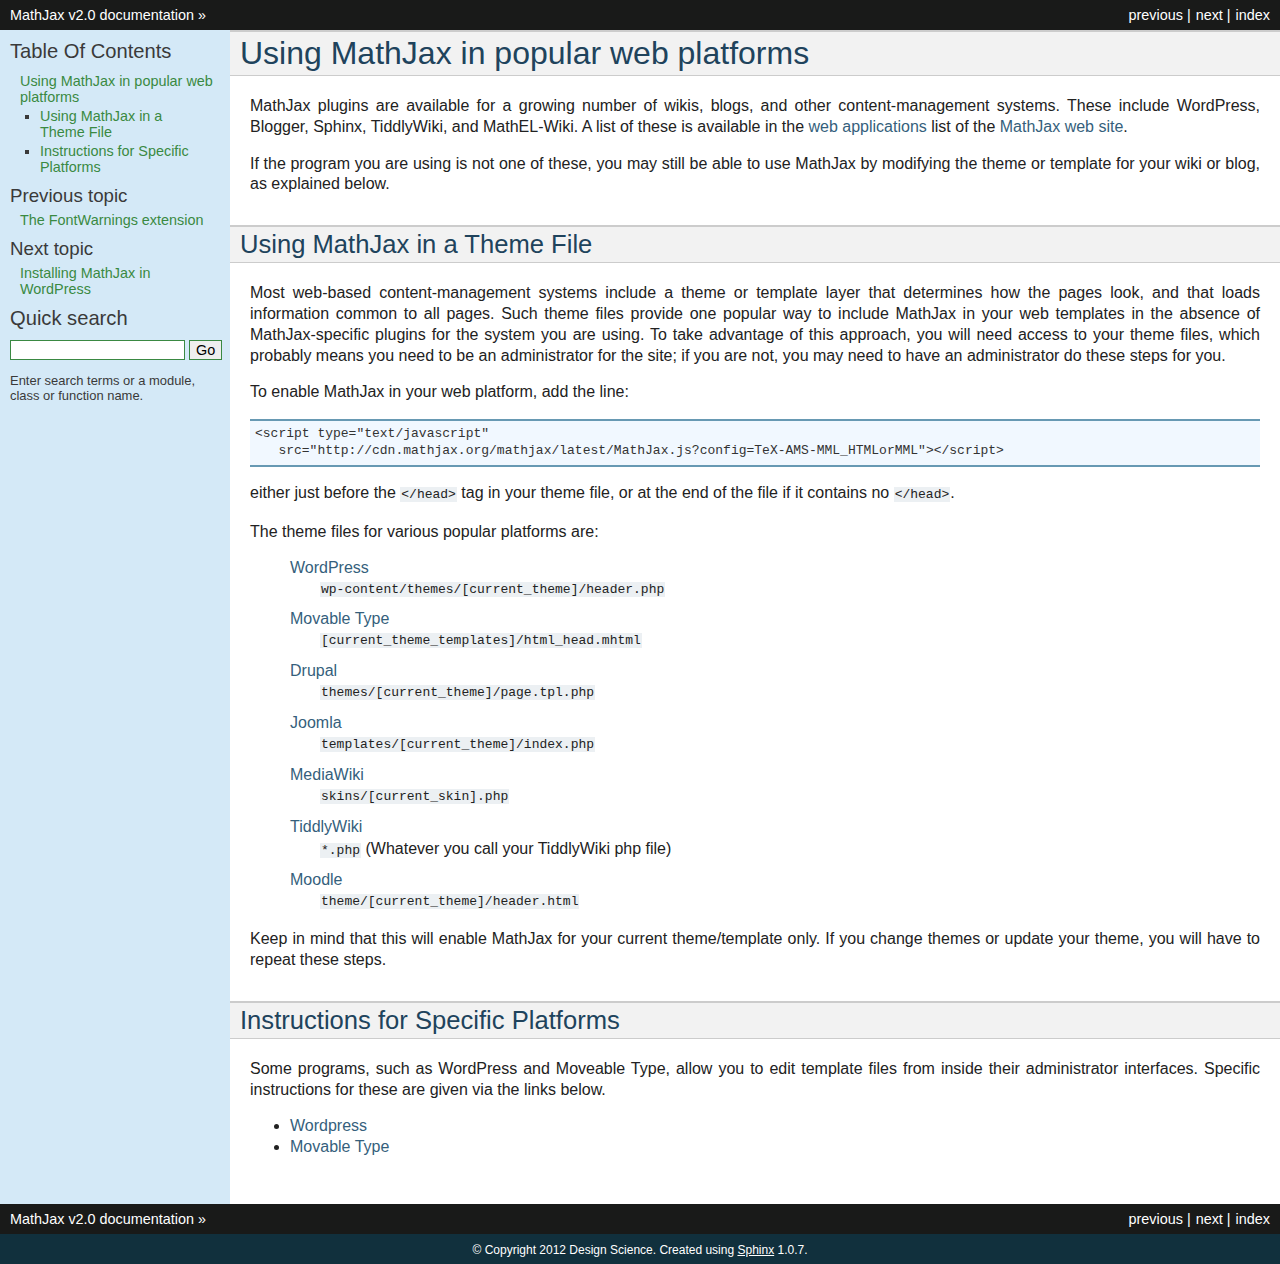
<file: offline/mathjax/docs/html/platforms/index.html>
<!DOCTYPE html PUBLIC "-//W3C//DTD XHTML 1.0 Transitional//EN"
  "http://www.w3.org/TR/xhtml1/DTD/xhtml1-transitional.dtd">

<html xmlns="http://www.w3.org/1999/xhtml">
  <head>
    <meta http-equiv="Content-Type" content="text/html; charset=utf-8" />
    
    <title>Using MathJax in popular web platforms &mdash; MathJax v2.0 documentation</title>
    <link rel="stylesheet" href="../_static/mj.css" type="text/css" />
    <link rel="stylesheet" href="../_static/pygments.css" type="text/css" />
    <script type="text/javascript">
      var DOCUMENTATION_OPTIONS = {
        URL_ROOT:    '../',
        VERSION:     '2.0',
        COLLAPSE_INDEX: false,
        FILE_SUFFIX: '.html',
        HAS_SOURCE:  true
      };
    </script>
    <script type="text/javascript" src="../_static/jquery.js"></script>
    <script type="text/javascript" src="../_static/underscore.js"></script>
    <script type="text/javascript" src="../_static/doctools.js"></script>
    <!--<script type="text/javascript" src="../../../MathJax.js?config=TeX-AMS-MML_HTMLorMML"></script>-->
    <link rel="top" title="MathJax v2.0 documentation" href="../index.html" />
    <link rel="next" title="Installing MathJax in WordPress" href="wordpress.html" />
    <link rel="prev" title="The FontWarnings extension" href="../options/FontWarnings.html" /> 
  </head>
  <body>
    
    <div class="related">
      <h3>Navigation</h3>
      <ul>
        <li class="right" style="margin-right: 10px">
          <a href="../genindex.html" title="General Index"
             accesskey="I">index</a></li>
        <li class="right" >
          <a href="wordpress.html" title="Installing MathJax in WordPress"
             accesskey="N">next</a> |</li>
        <li class="right" >
          <a href="../options/FontWarnings.html" title="The FontWarnings extension"
             accesskey="P">previous</a> |</li>
        <li><a href="../index.html">MathJax v2.0 documentation</a> &raquo;</li> 
      </ul>
    </div>  

    <div class="document">
      <div class="documentwrapper">
        <div class="bodywrapper">
          <div class="body">
            
  <div class="section" id="using-mathjax-in-popular-web-platforms">
<span id="platforms"></span><h1>Using MathJax in popular web platforms<a class="headerlink" href="#using-mathjax-in-popular-web-platforms" title="Permalink to this headline">¶</a></h1>
<p>MathJax plugins are available for a growing number of wikis, blogs,
and other content-management systems.  These include WordPress,
Blogger, Sphinx, TiddlyWiki, and MathEL-Wiki.  A list of these is
available in the <a class="reference external" href="http://www.mathjax.org/community/mathjax-in-use">web applications</a> list of the
<a class="reference external" href="http://www.mathjax.org">MathJax web site</a>.</p>
<p>If the program you are using is not one of these, you may still be able to
use MathJax by modifying the theme or template for your wiki or blog,
as explained below.</p>
<div class="section" id="using-mathjax-in-a-theme-file">
<h2>Using MathJax in a Theme File<a class="headerlink" href="#using-mathjax-in-a-theme-file" title="Permalink to this headline">¶</a></h2>
<p>Most web-based content-management systems include a theme or template
layer that determines how the pages look, and that loads information
common to all pages.  Such theme files provide one popular way to
include MathJax in your web templates in the absence of
MathJax-specific plugins for the system you are using.  To take
advantage of this approach, you will need access to your theme files,
which probably means you need to be an administrator for the site; if
you are not, you may need to have an administrator do these steps for
you.</p>
<p>To enable MathJax in your web platform, add the line:</p>
<div class="highlight-python"><pre>&lt;script type="text/javascript"
   src="http://cdn.mathjax.org/mathjax/latest/MathJax.js?config=TeX-AMS-MML_HTMLorMML"&gt;&lt;/script&gt;</pre>
</div>
<p>either just before the <tt class="docutils literal"><span class="pre">&lt;/head&gt;</span></tt> tag in your theme file, or at the end of
the file if it contains no <tt class="docutils literal"><span class="pre">&lt;/head&gt;</span></tt>.</p>
<p>The theme files for various popular platforms are:</p>
<blockquote>
<div><dl class="docutils">
<dt><a class="reference external" href="http://wordpress.org/">WordPress</a></dt>
<dd><tt class="docutils literal"><span class="pre">wp-content/themes/[current_theme]/header.php</span></tt></dd>
<dt><a class="reference external" href="http://www.movabletype.org/">Movable Type</a></dt>
<dd><tt class="docutils literal"><span class="pre">[current_theme_templates]/html_head.mhtml</span></tt></dd>
<dt><a class="reference external" href="http://drupal.org/">Drupal</a></dt>
<dd><tt class="docutils literal"><span class="pre">themes/[current_theme]/page.tpl.php</span></tt></dd>
<dt><a class="reference external" href="http://www.joomla.org/">Joomla</a></dt>
<dd><tt class="docutils literal"><span class="pre">templates/[current_theme]/index.php</span></tt></dd>
<dt><a class="reference external" href="http://www.mediawiki.org/">MediaWiki</a></dt>
<dd><tt class="docutils literal"><span class="pre">skins/[current_skin].php</span></tt></dd>
<dt><a class="reference external" href="http://www.tiddlywiki.com/">TiddlyWiki</a></dt>
<dd><tt class="docutils literal"><span class="pre">*.php</span></tt> (Whatever you call your TiddlyWiki php file)</dd>
<dt><a class="reference external" href="http://moodle.org/">Moodle</a></dt>
<dd><tt class="docutils literal"><span class="pre">theme/[current_theme]/header.html</span></tt></dd>
</dl>
</div></blockquote>
<p>Keep in mind that this will enable MathJax for your current
theme/template only.  If you change themes or update your theme, you
will have to repeat these steps.</p>
</div>
<div class="section" id="instructions-for-specific-platforms">
<h2>Instructions for Specific Platforms<a class="headerlink" href="#instructions-for-specific-platforms" title="Permalink to this headline">¶</a></h2>
<p>Some programs, such as WordPress and Moveable Type, allow you to edit
template files from inside their administrator interfaces.  Specific
instructions for these are given via the links below.</p>
<div class="toctree-wrapper compound">
<ul>
<li class="toctree-l1"><a class="reference internal" href="wordpress.html">Wordpress</a></li>
<li class="toctree-l1"><a class="reference internal" href="movable-type.html">Movable Type</a></li>
</ul>
</div>
</div>
</div>


          </div>
        </div>
      </div>
      <div class="sphinxsidebar">
        <div class="sphinxsidebarwrapper">
  <h3><a href="../index.html">Table Of Contents</a></h3>
  <ul>
<li><a class="reference internal" href="#">Using MathJax in popular web platforms</a><ul>
<li><a class="reference internal" href="#using-mathjax-in-a-theme-file">Using MathJax in a Theme File</a></li>
<li><a class="reference internal" href="#instructions-for-specific-platforms">Instructions for Specific Platforms</a><ul>
</ul>
</li>
</ul>
</li>
</ul>

  <h4>Previous topic</h4>
  <p class="topless"><a href="../options/FontWarnings.html"
                        title="previous chapter">The FontWarnings extension</a></p>
  <h4>Next topic</h4>
  <p class="topless"><a href="wordpress.html"
                        title="next chapter">Installing MathJax in WordPress</a></p>
<div id="searchbox" style="display: none">
  <h3>Quick search</h3>
    <form class="search" action="../search.html" method="get">
      <input type="text" name="q" size="18" />
      <input type="submit" value="Go" />
      <input type="hidden" name="check_keywords" value="yes" />
      <input type="hidden" name="area" value="default" />
    </form>
    <p class="searchtip" style="font-size: 90%">
    Enter search terms or a module, class or function name.
    </p>
</div>
<script type="text/javascript">$('#searchbox').show(0);</script>
        </div>
      </div>
      <div class="clearer"></div>
    </div>
    <div class="related">
      <h3>Navigation</h3>
      <ul>
        <li class="right" style="margin-right: 10px">
          <a href="../genindex.html" title="General Index"
             >index</a></li>
        <li class="right" >
          <a href="wordpress.html" title="Installing MathJax in WordPress"
             >next</a> |</li>
        <li class="right" >
          <a href="../options/FontWarnings.html" title="The FontWarnings extension"
             >previous</a> |</li>
        <li><a href="../index.html">MathJax v2.0 documentation</a> &raquo;</li> 
      </ul>
    </div>
    <div class="footer">
        &copy; Copyright 2012 Design Science.
      Created using <a href="http://sphinx.pocoo.org/">Sphinx</a> 1.0.7.
    </div>
    
  </body>
</html>
</file>
<file: offline/mathjax/docs/html/_static/mj.css>
/**
 * Sphinx stylesheet -- default theme
 * ~~~~~~~~~~~~~~~~~~~~~~~~~~~~~~~~~~
 */

@import url("basic.css");




/* -- page layout ----------------------------------------------------------- */

body {
    font-family: sans-serif;
    font-size: 100%;
    background-color: #11303d;
    color: #000;
    margin: 0;
    padding: 0;
}

div.document {
    background-color: #d4e9f7;
}

div.documentwrapper {
    float: left;
    width: 100%;
}

div.bodywrapper {
    margin: 0 0 0 230px;
}

div.body {
    background-color: #ffffff;
    color: #222222;
    padding: 0 20px 30px 20px;
}

div.footer {
    color: #ffffff;
    width: 100%;
    padding: 9px 0 9px 0;
    text-align: center;
    font-size: 75%;
}

div.footer a {
    color: #ffffff;
    text-decoration: underline;
}

div.related {
    background-color: #191a19;
    line-height: 30px;
    color: #ffffff;
}

div.related a {
    color: #ffffff;
}

div.sphinxsidebar {
}

div.sphinxsidebar h3 {
    font-family: 'Trebuchet MS', sans-serif;
    color: #3a3a3a;
    font-size: 1.4em;
    font-weight: normal;
    margin: 0;
    padding: 0;
}

div.sphinxsidebar h3 a {
    color: #3a3a3a;
}

div.sphinxsidebar h4 {
    font-family: 'Trebuchet MS', sans-serif;
    color: #3a3a3a;
    font-size: 1.3em;
    font-weight: normal;
    margin: 5px 0 0 0;
    padding: 0;
}

div.sphinxsidebar p {
    color: #3a3a3a;
}

div.sphinxsidebar p.topless {
    margin: 5px 10px 10px 10px;
}

div.sphinxsidebar ul {
    margin: 10px;
    padding: 0;
    color: #3a3a3a;
}

div.sphinxsidebar ul li {
    margin-top: .2em;
}

div.sphinxsidebar a {
    color: #3a8942;
}

div.sphinxsidebar input {
    border: 1px solid #3a8942;
    font-family: sans-serif;
    font-size: 1em;
}

/* -- body styles ----------------------------------------------------------- */

a {
    color: #355f7c;
    text-decoration: none;
}

a:hover {
    text-decoration: underline;
}

div.body p, div.body dd, div.body li {
    text-align: justify;
    line-height: 130%;
}

div.body h1,
div.body h2,
div.body h3,
div.body h4,
div.body h5,
div.body h6 {
    font-family: 'Trebuchet MS', sans-serif;
    background-color: #f2f2f2;
    font-weight: normal;
    color: #20435c;
    border-top: 2px solid #cccccc;
    border-bottom: 1px solid #cccccc;
    margin: 30px -20px 20px -20px;
    padding: 3px 0 3px 10px;
}

div.body h1 { margin-top: 0; font-size: 200%; }
div.body h2 { font-size: 160%; }
div.body h3 { font-size: 140%; padding-left: 20px; }
div.body h4 { font-size: 120%; padding-left: 20px; }
div.body h5 { font-size: 110%; padding-left: 20px; }
div.body h6 { font-size: 100%; padding-left: 20px; }

a.headerlink {
    color: #c60f0f;
    font-size: 0.8em;
    padding: 0 4px 0 4px;
    text-decoration: none;
}

a.headerlink:hover {
    background-color: #c60f0f;
    color: white;
}

div.body p, div.body dd, div.body li {
    text-align: justify;
    line-height: 130%;
}

div.admonition p.admonition-title + p {
    display: inline;
}

div.note {
    background-color: #eee;
    border: 1px solid #ccc;
}

div.seealso {
    background-color: #ffc;
    border: 1px solid #ff6;
}

div.topic {
    background-color: #eee;
}

div.warning {
    background-color: #ffe4e4;
    border: 1px solid #f66;
}

p.admonition-title {
    display: inline;
}

p.admonition-title:after {
    content: ":";
}

pre {
    padding: 5px;
    background-color: #f1f8ff;
    color: #333333;
    line-height: 130%;
    border: 2px solid #6799b3;
    border-left: none;
    border-right: none;
}

tt {
    background-color: #ecf0f3;
    padding: 0 1px 0 1px;
/*    font-size: 0.95em;*/
}

.warning tt {
    background: #efc2c2;
}

.note tt {
    background: #d6d6d6;
}
</file>
<file: offline/mathjax/docs/html/_static/pygments.css>
.highlight .hll { background-color: #ffffcc }
.highlight  { background: #eeffcc; }
.highlight .c { color: #408090; font-style: italic } /* Comment */
.highlight .err { border: 1px solid #FF0000 } /* Error */
.highlight .k { color: #007020; font-weight: bold } /* Keyword */
.highlight .o { color: #666666 } /* Operator */
.highlight .cm { color: #408090; font-style: italic } /* Comment.Multiline */
.highlight .cp { color: #007020 } /* Comment.Preproc */
.highlight .c1 { color: #408090; font-style: italic } /* Comment.Single */
.highlight .cs { color: #408090; background-color: #fff0f0 } /* Comment.Special */
.highlight .gd { color: #A00000 } /* Generic.Deleted */
.highlight .ge { font-style: italic } /* Generic.Emph */
.highlight .gr { color: #FF0000 } /* Generic.Error */
.highlight .gh { color: #000080; font-weight: bold } /* Generic.Heading */
.highlight .gi { color: #00A000 } /* Generic.Inserted */
.highlight .go { color: #303030 } /* Generic.Output */
.highlight .gp { color: #c65d09; font-weight: bold } /* Generic.Prompt */
.highlight .gs { font-weight: bold } /* Generic.Strong */
.highlight .gu { color: #800080; font-weight: bold } /* Generic.Subheading */
.highlight .gt { color: #0040D0 } /* Generic.Traceback */
.highlight .kc { color: #007020; font-weight: bold } /* Keyword.Constant */
.highlight .kd { color: #007020; font-weight: bold } /* Keyword.Declaration */
.highlight .kn { color: #007020; font-weight: bold } /* Keyword.Namespace */
.highlight .kp { color: #007020 } /* Keyword.Pseudo */
.highlight .kr { color: #007020; font-weight: bold } /* Keyword.Reserved */
.highlight .kt { color: #902000 } /* Keyword.Type */
.highlight .m { color: #208050 } /* Literal.Number */
.highlight .s { color: #4070a0 } /* Literal.String */
.highlight .na { color: #4070a0 } /* Name.Attribute */
.highlight .nb { color: #007020 } /* Name.Builtin */
.highlight .nc { color: #0e84b5; font-weight: bold } /* Name.Class */
.highlight .no { color: #60add5 } /* Name.Constant */
.highlight .nd { color: #555555; font-weight: bold } /* Name.Decorator */
.highlight .ni { color: #d55537; font-weight: bold } /* Name.Entity */
.highlight .ne { color: #007020 } /* Name.Exception */
.highlight .nf { color: #06287e } /* Name.Function */
.highlight .nl { color: #002070; font-weight: bold } /* Name.Label */
.highlight .nn { color: #0e84b5; font-weight: bold } /* Name.Namespace */
.highlight .nt { color: #062873; font-weight: bold } /* Name.Tag */
.highlight .nv { color: #bb60d5 } /* Name.Variable */
.highlight .ow { color: #007020; font-weight: bold } /* Operator.Word */
.highlight .w { color: #bbbbbb } /* Text.Whitespace */
.highlight .mf { color: #208050 } /* Literal.Number.Float */
.highlight .mh { color: #208050 } /* Literal.Number.Hex */
.highlight .mi { color: #208050 } /* Literal.Number.Integer */
.highlight .mo { color: #208050 } /* Literal.Number.Oct */
.highlight .sb { color: #4070a0 } /* Literal.String.Backtick */
.highlight .sc { color: #4070a0 } /* Literal.String.Char */
.highlight .sd { color: #4070a0; font-style: italic } /* Literal.String.Doc */
.highlight .s2 { color: #4070a0 } /* Literal.String.Double */
.highlight .se { color: #4070a0; font-weight: bold } /* Literal.String.Escape */
.highlight .sh { color: #4070a0 } /* Literal.String.Heredoc */
.highlight .si { color: #70a0d0; font-style: italic } /* Literal.String.Interpol */
.highlight .sx { color: #c65d09 } /* Literal.String.Other */
.highlight .sr { color: #235388 } /* Literal.String.Regex */
.highlight .s1 { color: #4070a0 } /* Literal.String.Single */
.highlight .ss { color: #517918 } /* Literal.String.Symbol */
.highlight .bp { color: #007020 } /* Name.Builtin.Pseudo */
.highlight .vc { color: #bb60d5 } /* Name.Variable.Class */
.highlight .vg { color: #bb60d5 } /* Name.Variable.Global */
.highlight .vi { color: #bb60d5 } /* Name.Variable.Instance */
.highlight .il { color: #208050 } /* Literal.Number.Integer.Long */
</file>
